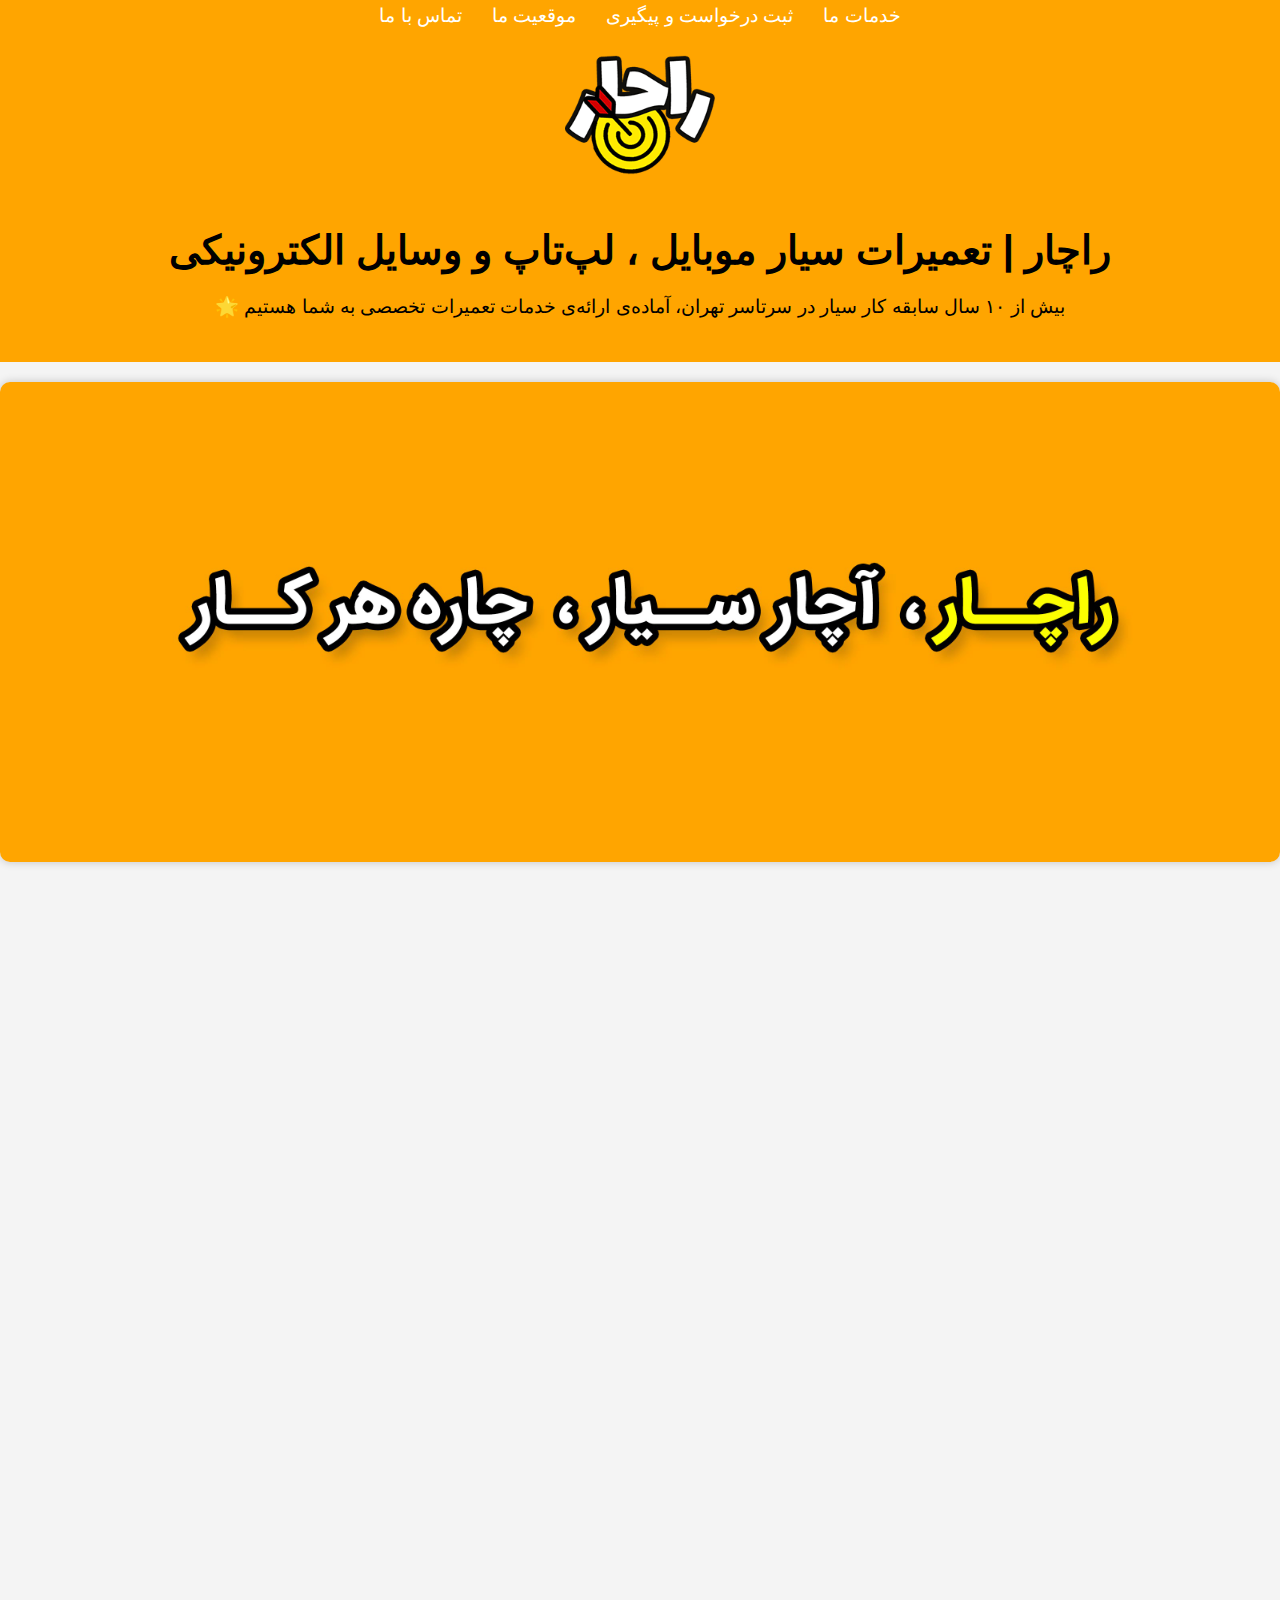
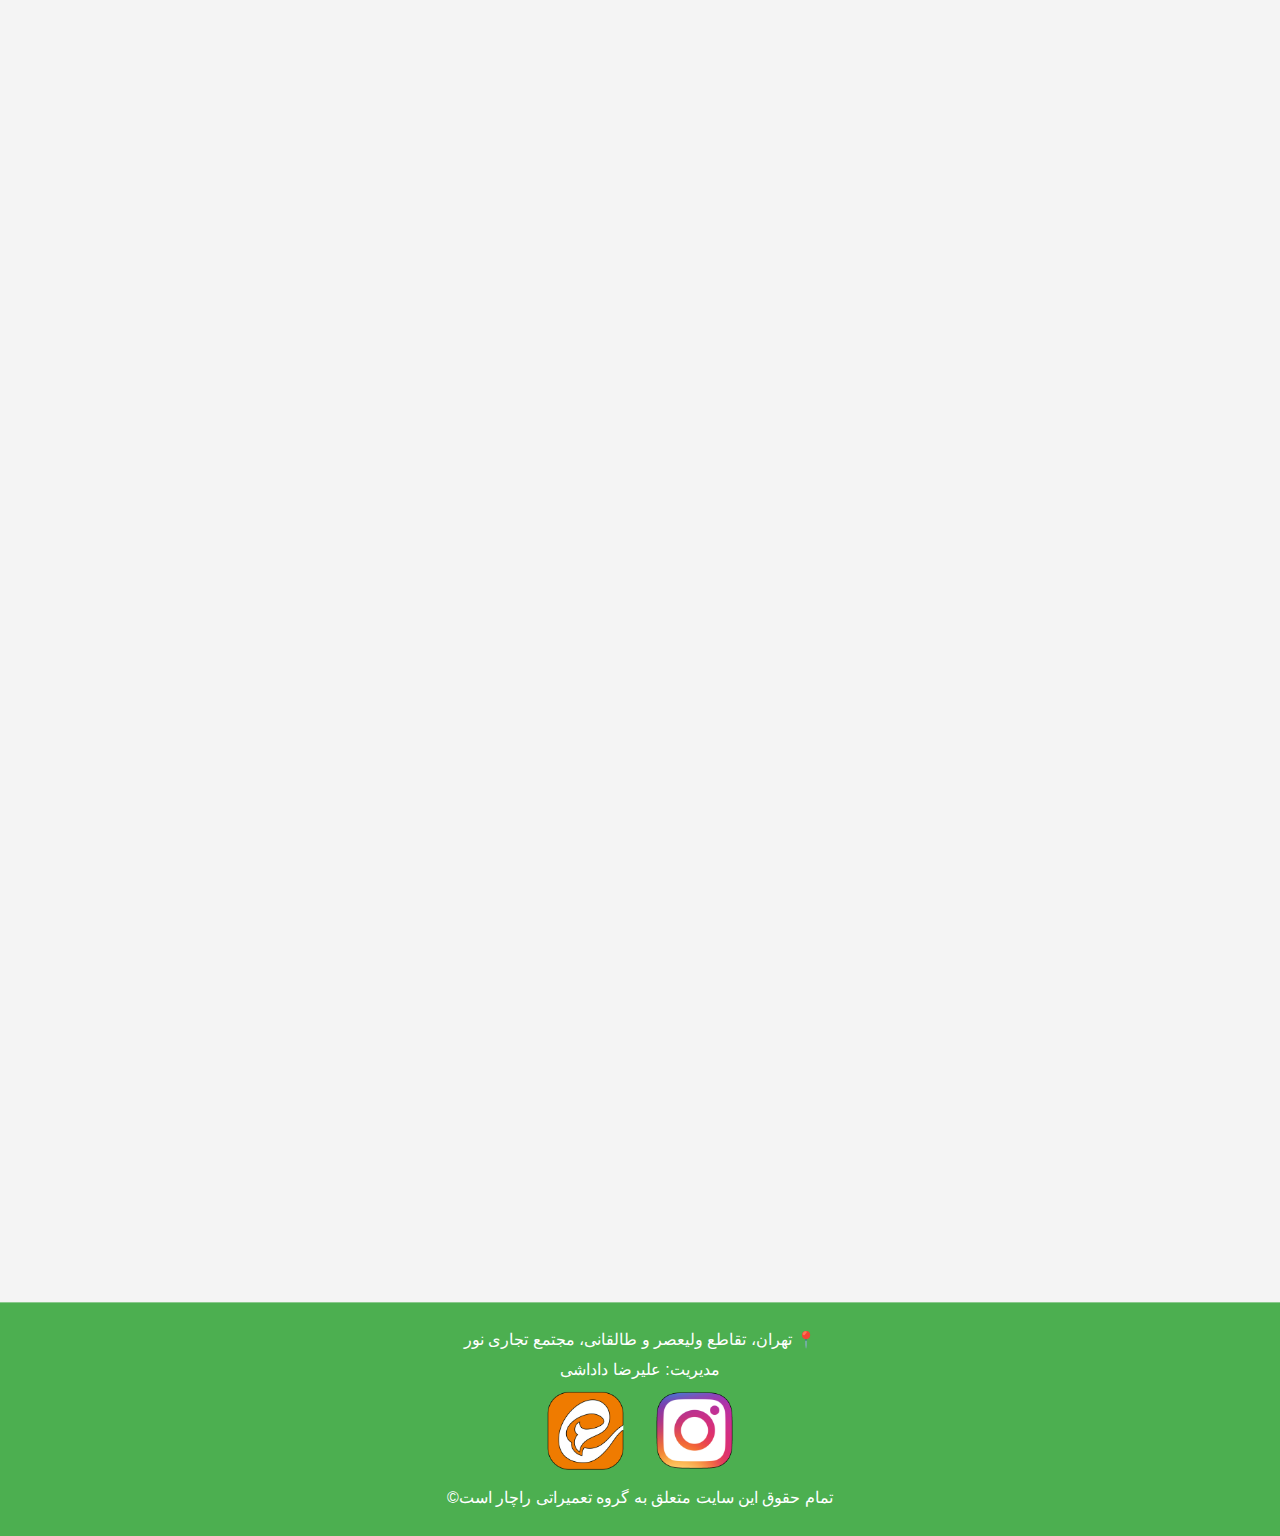
<file: index.html>
<!DOCTYPE html>
<html lang="fa" dir="rtl">
<head>
    <meta charset="UTF-8">
    <meta name="viewport" content="width=device-width, initial-scale=1.0">
    <meta name="description" content="خدمات تعمیر موبایل، لپ‌تاپ و کامپیوتر در تهران. تعمیرات در محل با ضمانت کیفیت. سریع‌ترین تعمیرات سیار با قیمت مناسب. تماس بگیرید!">
    <meta name="keywords" content="موبایل, تعمیرات, سیار, در محل, لپتاپ, کامپیوتر, PC, تبلت, تلویزیون, تلفن, اسپیکر, تعمیر اسپیکر, تلفن رومیزی, تلفن همراه, تلفن بیسیم, تعمیر تلفن همراه در محل, تعمیر تلفن بیسیم در محل, تعمیر لپتاپ در محل, تعمیر تلویزیون در محل, تعمیر تبلت در محل, تعمیر کامپیوتر در محل, تعمیر درب منزل, تعمیر موبایل درب منزل, تعمیر لپتاپ درب منزل, تعمیر تلویزیون درب منزل, تعمیر تلفن رومیزی درب منزل, تعمیر تلفن درب منزل, تعمیر تلفن همراه درب منزل, تعمیر تلفن بیسیم درب منزل, تعمیرات درب منزل, تعمیرات سیار, راچار, راه چاره, راچاره, آچار, راه و چاه, راه و چاره, تعمیرات در تهران, تعمیر موبایل تهران, تهران, موبایل راچار, تعمیرات راچار, علیرضا داداشی, Alireza Dadashi, Rachar.ir, rachar.ir, RACHAR.IR, علیرضا داداشی, مرکز تخصصی تعمیرات راچار">
    <meta name="author" content="Alireza Dadashi">
    <title>تعمیر موبایل و لپ‌تاپ در تهران | تعمیرات تخصصی در محل | راچار</title>
    <link rel="canonical" href="https://rachar.ir" />
    <link rel="stylesheet" href="style.css">
    <link rel="apple-touch-icon" href="apple-touch-icon.png">
    <link rel="icon" type="image/png" href="favicon.png">
    <meta property="og:title" content="تعمیرات تخصصی موبایل و لپ‌تاپ در تهران | راچار | Alireza Dadashi">
    <meta property="og:description" content="تعمیرات تخصصی موبایل، لپ‌تاپ، کامپیوتر و تلویزیون در تهران با ۱۰ سال سابقه کاری. خدمات سیار با تضمین کیفیت توسط علیرضا داداشی، مؤسس مجموعه راچار.">
    <meta property="og:image" content="https://rachar.ir/logo.png">
    <meta property="og:url" content="https://rachar.ir">
    <meta property="og:type" content="website">
    <script type="application/ld+json">
    {
      "@context": "https://schema.org",
      "@type": "LocalBusiness",
      "name": "راچار - تعمیرات موبایل و لپتاپ در محل تهران",
      "image": "https://rachar.ir/logo.png",
      "description": "تعمیرات تخصصی موبایل، لپتاپ, کامپیوتر و تلویزیون در تهران با ۱۰ سال سابقه کاری. خدمات سیار با تضمین کیفیت توسط علیرضا داداشی، مؤسس مجموعه راچار.",
      "keywords": "تعمیرات موبایل, تعمیرات لپتاپ, تعمیرات سیار تهران, راچار, علیرضا داداشی, Alireza Dadashi, Rachar.ir",
      "telephone": "+989123213854",
      "address": {
        "@type": "PostalAddress",
        "streetAddress": "تهران، تقاطع ولیعصر و طالقانی، مجتمع تجاری نور",
        "addressLocality": "تهران",
        "addressCountry": "IR"
      }
    }
    </script>
</head>
<body>
    <header>
        <img src="logo.png" alt="لوگوی مرکز تعمیرات راچار" class="logo">
        <h1>راچار | تعمیرات سیار موبایل ، لپ‌تاپ و وسایل الکترونیکی </h1>
        <p>بیش از ۱۰ سال سابقه کار سیار در سرتاسر تهران، آماده‌ی ارائه‌ی خدمات تعمیرات تخصصی به شما هستیم 🌟</p>
        
        <!-- منوی اصلی -->
        <nav class="main-nav">
            <ul>
                <li><a href="#services">خدمات ما</a></li>
                <li><a href="#contact">ثبت درخواست و پیگیری</a></li>
                <li><a href="#location">موقعیت ما</a></li>
                <li><a href="#phone-numbers">تماس با ما</a></li>
            </ul>
        </nav>

        <!-- آیکون منوی ساندویچی -->
        <div class="menu-icon" onclick="toggleMenu()">&#9776;</div>

        <!-- Overlay برای بستن منو -->
        <div class="overlay" onclick="toggleMenu()"></div>
    </header>

    <!-- اسلایدر تصاویر -->
<div class="slider">
    <div class="slide active"><img src="image1.jpg" alt="تصویر ۱"></div>
    <div class="slide"><img src="image2.jpg" alt="تصویر ۲"></div>
    <div class="slide"><img src="image3.jpg" alt="تصویر ۳"></div>
    <div class="slide"><img src="image4.jpg" alt="تصویر ۴"></div>
</div>
<div class="slider-controls">
    <button id="prevSlide">❮</button>
    <button id="nextSlide">❯</button>
</div>

    <!-- سایر بخش‌های صفحه -->
    <section id="services">
        <h2>راچار | خدمات تعمیر موبایل، لبتاب و وسایل الکترونیکی در محل</h2>
        <p>ما در مرکز تعمیرات راچار، خدمات تعمیرات انواع دستگاه‌های الکترونیکی از جمله موبایل، لپ‌تاپ، کامپیوتر، تلویزیون، تلفن خانگی، انواع اسپیکر و دیگر لوازم صوتی و تصویری رو به شما ارائه می‌دیم. با بیش از ۱۰ سال سابقه درخشان در سرتاسر تهران، تضمین می‌کنیم که دستگاه‌هاتون رو با بهترین کیفیت و در سریع‌ترین زمان ممکن تعمیر کنیم. خدمات ما به صورت سیار هست و می‌تونیم در محل شما حاضر بشیم 💼</p>
        <h3>چرا راچار؟</h3>
        <p><strong>راچار</strong> با بیش از ۱۰ سال سابقه درخشان، بهترین خدمات تعمیرات سیار را در تهران ارائه می‌دهد. ما با استفاده از <b>تجهیزات پیشرفته</b> و <b>تیم متخصص</b>، تعمیرات شما را با بالاترین کیفیت انجام می‌دهیم.</p>
    </section>

    <section id="contact">
        <h2>ثبت سفارش تعمیر موبایل ، لپ‌تاپ و وسایل الکترونیکی در راچار </h2>
        <p>برای ثبت درخواست تعمیر، روی دکمه‌ی زیر کلیک کن و فرم رو پر کن. ما در اولین فرصت با شما تماس می‌گیریم 📲</p>
        <a href="https://forms.gle/1JC1LcmYnU4UGQwU7" class="button">ثبت درخواست تعمیر در راچار </a>
    </section>

    <section id="tracking">
    <h2>پیگیری تعمیرات</h2>
    <p>کد رهگیری خود را وارد کنید تا وضعیت تعمیرات را مشاهده کنید:📲</p>
    <input type="text" id="trackingCode" placeholder="کد رهگیری">
    <button onclick="checkRepairStatus()">پیگیری تعمیرات</button>
    <p id="repairStatus"></p>
    <p id="repairDescription"></p>
    <p id="repairCost"></p>
    </section>


    <section id="location">
        <h2>موقعیت راچار 📍</h2>
        <iframe title="map-iframe" src="https://neshan.org/maps/iframe/places/_bvPLPNxOUgS#c35.706-51.406-18z-0p/35.706587048468634/51.406068759080824" width="600" height="450" allowFullScreen loading="lazy" ></iframe>
    </section>

    <section id="phone-numbers">
        <h2>تماس با مرکز تعمیرات موبایل ، لپ‌تاپ و وسایل الکترونیکی راچار 📞</h2>
        <ul>
            <li><a href="tel:09123213854" class="button phone-button">تماس فوری با کارشناس تعمیرات راچار 📱</a></li>
        </ul>
    </section>

    <footer>
        <p>📍 تهران، تقاطع ولیعصر و طالقانی، مجتمع تجاری نور</p>
        <p>مدیریت: علیرضا داداشی</p>
        <p>
            <a href="https://www.instagram.com/rachar.ir" target="_blank" rel="noopener noreferrer">
                <img src="instagram-icon.png" alt="اینستاگرام" class="social-icon">
            </a>
            <a href="https://eitaa.com/rachar" target="_blank" rel="noopener noreferrer">
                <img src="eitaa-icon.png" alt="ایتا" class="social-icon">
            </a>
        </p>
        <p>تمام حقوق این سایت متعلق به گروه تعمیراتی راچار است©</p>
    </footer>

    <script>
        function toggleMenu() {
            const nav = document.querySelector('.main-nav');
            nav.classList.toggle('active');
            const overlay = document.querySelector('.overlay');
            overlay.classList.toggle('active');
        }

        // بستن منو پس از کلیک روی یک لینک
        document.querySelectorAll('.main-nav ul li a').forEach(link => {
            link.addEventListener('click', () => {
                toggleMenu();
            });
        });

        // انیمیشن اسکرول برای بخش‌ها
        document.addEventListener("DOMContentLoaded", function() {
            const sections = document.querySelectorAll("section");
            const iframe = document.querySelector("iframe");
            const footer = document.querySelector("footer");

            const checkVisibility = () => {
                sections.forEach(section => {
                    const sectionTop = section.getBoundingClientRect().top;
                    const sectionBottom = section.getBoundingClientRect().bottom;

                    if (sectionTop < window.innerHeight && sectionBottom > 0) {
                        section.classList.add("visible");
                    }
                });

                const iframeTop = iframe.getBoundingClientRect().top;
                const iframeBottom = iframe.getBoundingClientRect().bottom;

                if (iframeTop < window.innerHeight && iframeBottom > 0) {
                    iframe.classList.add("visible");
                }

                const footerTop = footer.getBoundingClientRect().top;

                if (footerTop < window.innerHeight) {
                    footer.classList.add("visible");
                }
            };

            window.addEventListener("scroll", checkVisibility);
            checkVisibility(); // بررسی اولیه
        });
    </script>
    <script src="script.js"></script>
</body>
</html>
</file>
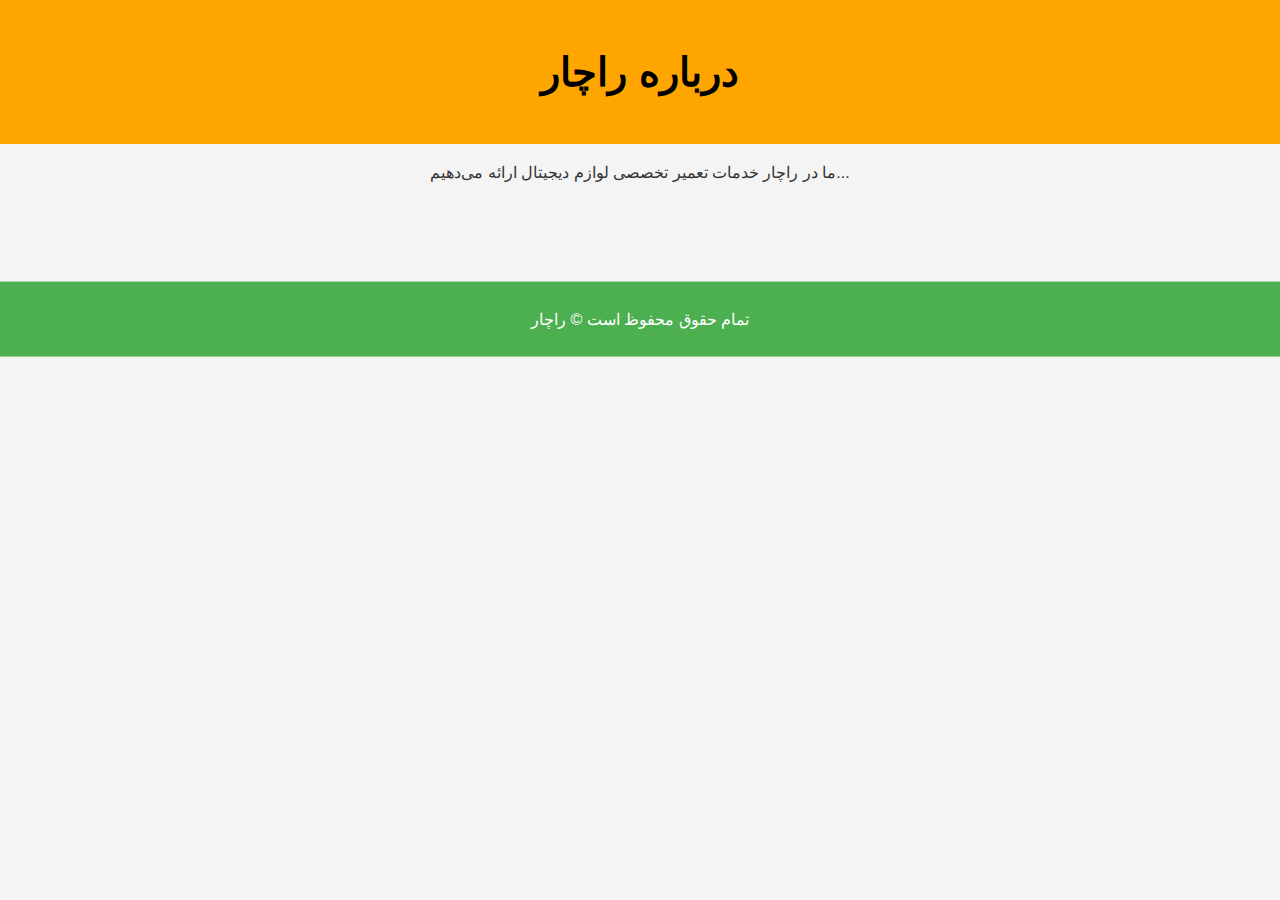
<file: about.html>
<!-- about.html -->
<!DOCTYPE html>
<html lang="fa">
<head>
  <meta charset="UTF-8">
  <meta name="viewport" content="width=device-width, initial-scale=1.0">
  <title>درباره ما | راچار</title>
  <link rel="stylesheet" href="style.css"> <!-- اگر فایل CSS داری -->
</head>
<body>
  <header>
    <h1>درباره راچار</h1>
  </header>

  <main>
    <p>ما در راچار خدمات تعمیر تخصصی لوازم دیجیتال ارائه می‌دهیم...</p>
  </main>

  <footer>
    <p>تمام حقوق محفوظ است © راچار</p>
  </footer>
</body>
</html>
</file>
<file: style.css>
body {
    font-family: 'Segoe UI', Tahoma, Geneva, Verdana, sans-serif;
    line-height: 1.6;
    margin: 0;
    padding: 0;
    background-color: #f4f4f4;
    color: #333;
    text-align: center;
}

header {
    background: #FFA500; /* نارنجی */
    color: #000; /* مشکی */
    padding: 40px 20px;
    position: relative;
}

header h1 {
    margin: 0;
    font-size: 2.5em;
}

header p {
    margin: 10px 0 0;
    font-size: 1.2em;
}

.logo {
    width: 150px; /* اندازه‌ی لوگو */
    height: auto;
    margin-bottom: 20px; /* فاصله‌ی لوگو از متن */
    transition: transform 0.5s ease;
}

.logo:hover {
    transform: rotate(360deg); /* چرخش ۳۶۰ درجه */
}

.main-nav {
    margin-top: 0; /* حذف فاصله بالا */
    background: #FFA500; /* نارنجی */
    position: fixed; /* ثابت کردن موقعیت */
    top: 0; /* قرار دادن در بالای صفحه */
    left: 0; /* قرار دادن در سمت چپ صفحه */
    width: 100%; /* عرض کامل صفحه */
    z-index: 1000; /* قرار دادن بالاتر از سایر عناصر */
}


.main-nav ul {
    list-style-type: none;
    padding: 0;
    margin: 0;
    display: flex;
    justify-content: center;
}

.main-nav ul li {
    margin: 0 15px;
}

.main-nav ul li a {
    color: #fff; /* سفید */
    text-decoration: none;
    font-size: 1.1em;
    transition: color 0.3s ease, font-size 0.3s ease;
}

.main-nav ul li a:hover {
    color: #FFD700; /* زرد */
    font-size: 1.2em; /* بزرگ‌تر شدن متن هنگام هاور */
    text-decoration: underline;
}

.menu-icon {
    display: none;
    font-size: 2em;
    cursor: pointer;
    position: absolute;
    top: 20px;
    left: 20px;
    color: #fff; /* سفید */
}

section {
    padding: 20px;
    margin: 20px auto;
    max-width: 800px;
    background: #fff;
    border-radius: 8px;
    box-shadow: 0 0 10px rgba(0, 0, 0, 0.1);
    opacity: 0;
    transform: translateY(20px);
    transition: opacity 0.6s ease, transform 0.6s ease;
}

section.visible {
    opacity: 1;
    transform: translateY(0);
}

h2 {
    color: #FFA500; /* نارنجی */
    border-bottom: 2px solid #FFA500;
    padding-bottom: 10px;
}

h3 {
    color: #FFA500; /* نارنجی */
    margin-top: 20px;
}

ul {
    list-style-type: none;
    padding: 0;
}

ul li {
    margin: 10px 0;
    font-size: 1.1em;
}

a {
    color: #FFA500; /* نارنجی */
    text-decoration: none;
}

a:hover {
    text-decoration: underline;
}

.button {
    display: inline-block;
    background: #FFD700; /* زرد */
    color: #000; /* مشکی */
    padding: 10px 20px;
    border-radius: 4px;
    text-decoration: none;
    font-size: 1.1em;
    margin-top: 10px;
    transition: transform 0.3s ease, background-color 0.3s ease;
}

.button:hover {
    transform: scale(1.05); /* بزرگ‌تر شدن دکمه */
    background-color: #FFA500; /* تغییر رنگ پس‌زمینه */
}

.phone-button {
    display: inline-block;
    background: #FFD700; /* زرد */
    color: #000; /* مشکی */
    padding: 10px 20px;
    border-radius: 4px;
    text-decoration: none;
    font-size: 1.1em;
    margin-top: 10px;
    transition: transform 0.3s ease, background-color 0.3s ease;
}

.phone-button:hover {
    transform: scale(1.05); /* بزرگ‌تر شدن دکمه */
    background-color: #FFA500; /* تغییر رنگ پس‌زمینه */
}

footer {
    background: #4CAF50; /* سبز */
    color: #fff;
    padding: 20px;
    margin-top: 20px;
    transform: translateY(100%);
    transition: transform 0.6s ease;
}

footer.visible {
    transform: translateY(0);
}

footer p {
    margin: 5px 0;
    font-size: 1em;
}

.social-icon {
    width: 85px; /* اندازه آیکون */
    height: auto;
    margin: 0 10px; /* فاصله بین آیکون‌ها */
    transition: transform 0.3s ease;
}

.social-icon:hover {
    transform: scale(1.2); /* بزرگ‌تر شدن آیکون هنگام هاور */
}

iframe {
    width: 100%;
    height: 450px;
    border: 0;
    border-radius: 8px;
    opacity: 0;
    transform: scale(0.9);
    transition: opacity 0.6s ease, transform 0.6s ease;
}

iframe.visible {
    opacity: 1;
    transform: scale(1);
}

/* استایل‌های موبایل */
@media (max-width: 768px) {
    .menu-icon {
        display: block;
    }

    .main-nav {
        display: none;
        position: fixed;
        top: 0;
        right: -100%;
        width: 80%;
        height: 100%;
        background: #FFD700; /* زرد */
        z-index: 1000;
        transition: right 0.3s ease;
    }

    .main-nav.active {
        display: block;
        right: 0;
    }

    .main-nav ul {
        flex-direction: column;
        padding-top: 60px;
    }

    .main-nav ul li {
        margin: 15px 0;
    }

    .main-nav ul li a {
        color: #000; /* مشکی */
        font-size: 1.2em;
    }

    .main-nav ul li a:hover {
        color: #FFA500; /* نارنجی */
    }

    /* پس‌زمینه تاری */
    .overlay {
        display: none;
        position: fixed;
        top: 0;
        left: 0;
        width: 100%;
        height: 100%;
        background: rgba(0, 0, 0, 0.5);
        z-index: 999;
    }

    .overlay.active {
        display: block;
    }
}

/* استایل اسلایدر */
.slider {
    position: relative;
    max-width: 100%; /* به جای ۸۰۰ پیکسل، ۱۰۰٪ از عرض صفحه */
    height: auto;
    aspect-ratio: 8 / 3; /* نسبت تصویری مناسب برای نمایش */
    margin: 20px auto;
    overflow: hidden;
    border-radius: 10px;
    box-shadow: 0 0 10px rgba(0, 0, 0, 0.2);
}
.slide {
    position: absolute;
    width: 100%;
    height: 100%;
    opacity: 0;
    transition: opacity 0.5s ease-in-out;
}

.slide.active {
    opacity: 1;
}

.slide img {
    width: 100%;
    height: 100%;
    object-fit: cover;
}

/* دکمه‌های کنترل اسلایدر */
.slider-controls {
    position: absolute;
    width: 100%;
    bottom: 10px; /* تغییر از top: 50% به bottom برای نمایش بهتر */
    left: 0;
    display: none;
    justify-content: space-between;
    align-items: center;
    padding: 0 10px;
    pointer-events: none;
}

.slider-controls button {
    background-color: rgba(0, 0, 0, 0.5);
    color: white;
    border: none;
    padding: 10px 15px;
    cursor: pointer;
    font-size: 1.5em;
    border-radius: 5px;
    pointer-events: all;
}


.slider-controls button:hover {
    background-color: rgba(0, 0, 0, 0.8);
}

#tracking {
    background: #fff;
    padding: 20px;
    margin: 20px auto;
    max-width: 500px;
    border-radius: 8px;
    box-shadow: 0 0 10px rgba(0, 0, 0, 0.1);
    text-align: center;
}

#tracking input {
    width: 80%;
    padding: 10px;
    margin: 10px 0;
    border: 1px solid #ccc;
    border-radius: 5px;
    font-size: 1em;
    text-align: center;
}

#tracking button {
    display: inline-block;
    background: #FFA500; /* نارنجی */
    color: #fff;
    padding: 10px 20px;
    border: none;
    border-radius: 5px;
    font-size: 1.1em;
    cursor: pointer;
    transition: background 0.3s ease, transform 0.2s ease;
}

#tracking button:hover {
    background: #FF8C00; /* رنگ کمی تیره‌تر هنگام هاور */
    transform: scale(1.05);
}

#repairStatus {
    margin-top: 15px;
    font-size: 1.2em;
    font-weight: bold;
    color: #333;
}
</file>
